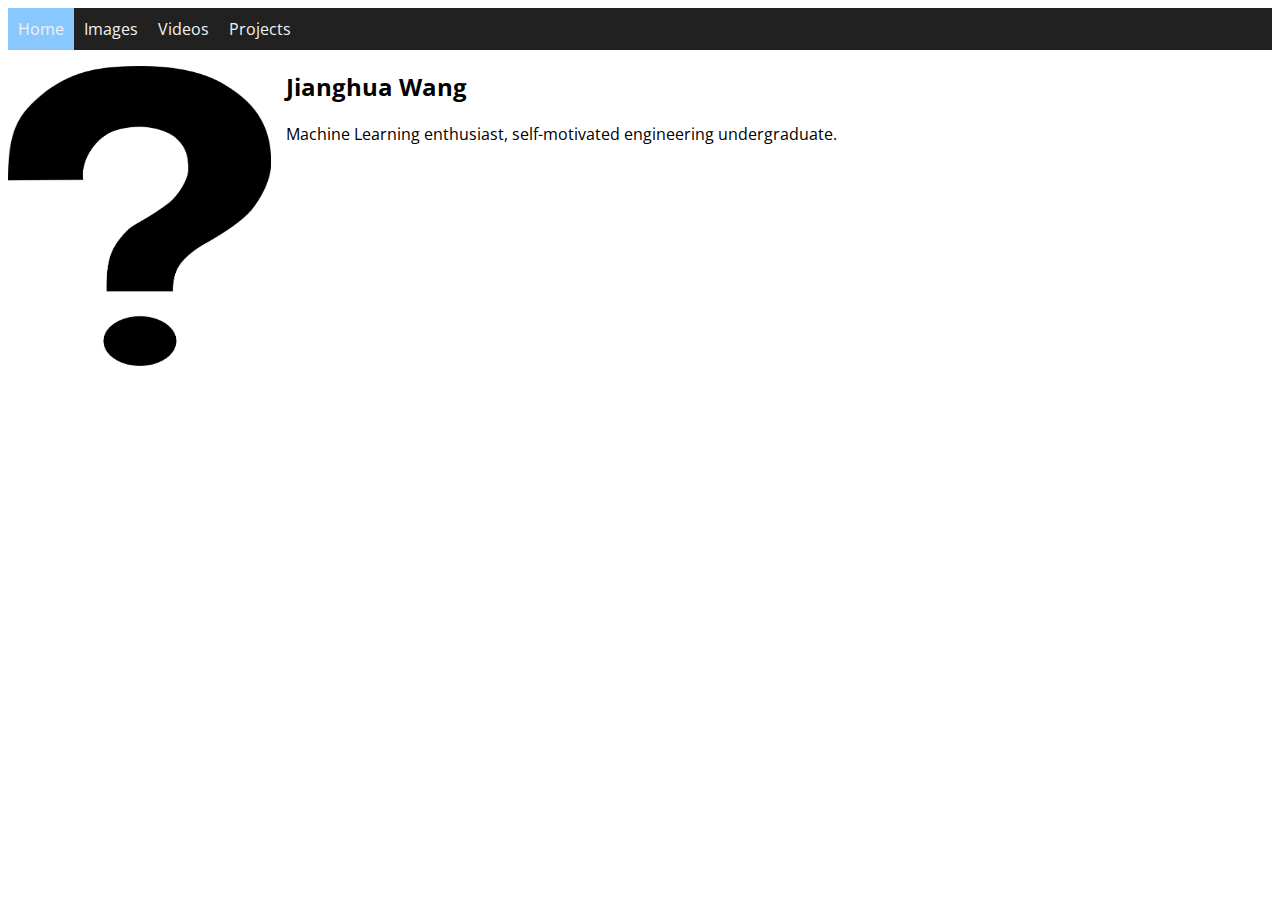
<file: index.html>
<!DOCTYPE html>
<html>
<head>
    <title>Jianghua's pages</title>
    <meta charset="UTF-8">
    <meta name="viewport" content="width=device-width, initial-scale=1.0">
    <link href="https://fonts.googleapis.com/css?family=Open+Sans" rel="stylesheet">
    <link rel="stylesheet" type="text/css" href="style.css">
    <script src="https://code.jquery.com/jquery-3.5.0.js" integrity="sha256-r/AaFHrszJtwpe+tHyNi/XCfMxYpbsRg2Uqn0x3s2zc=" crossorigin="anonymous"></script>
    <script src="script.js"></script>
</head>
<body>
    <div class="navbar">
        <div id="hometab" class="current">
            <a href="index.html">Home</a>
        </div>
        <div id="imagestab">
            <a href="images.html">Images</a>
        </div>
        <div id="videostab">
            <a href="videos.html">Videos</a>
        </div>
        <div id="projectstab">
            <a href="projects.html">Projects</a>
        </div>
    </div>
    <div class="index-body">
        <div> 
            <img id="selfie" src="files/sample.png">
        </div>
        <div id="intro">
            <h2>
                Jianghua Wang
            </h2>
            <p> 
                Machine Learning enthusiast, self-motivated engineering undergraduate. 
            </p>
        </div>
    </div>
    <div>
        <button id="back" onclick="backtoTop()">Back to Top</button>
    </div>
</body>
</html>
</file>
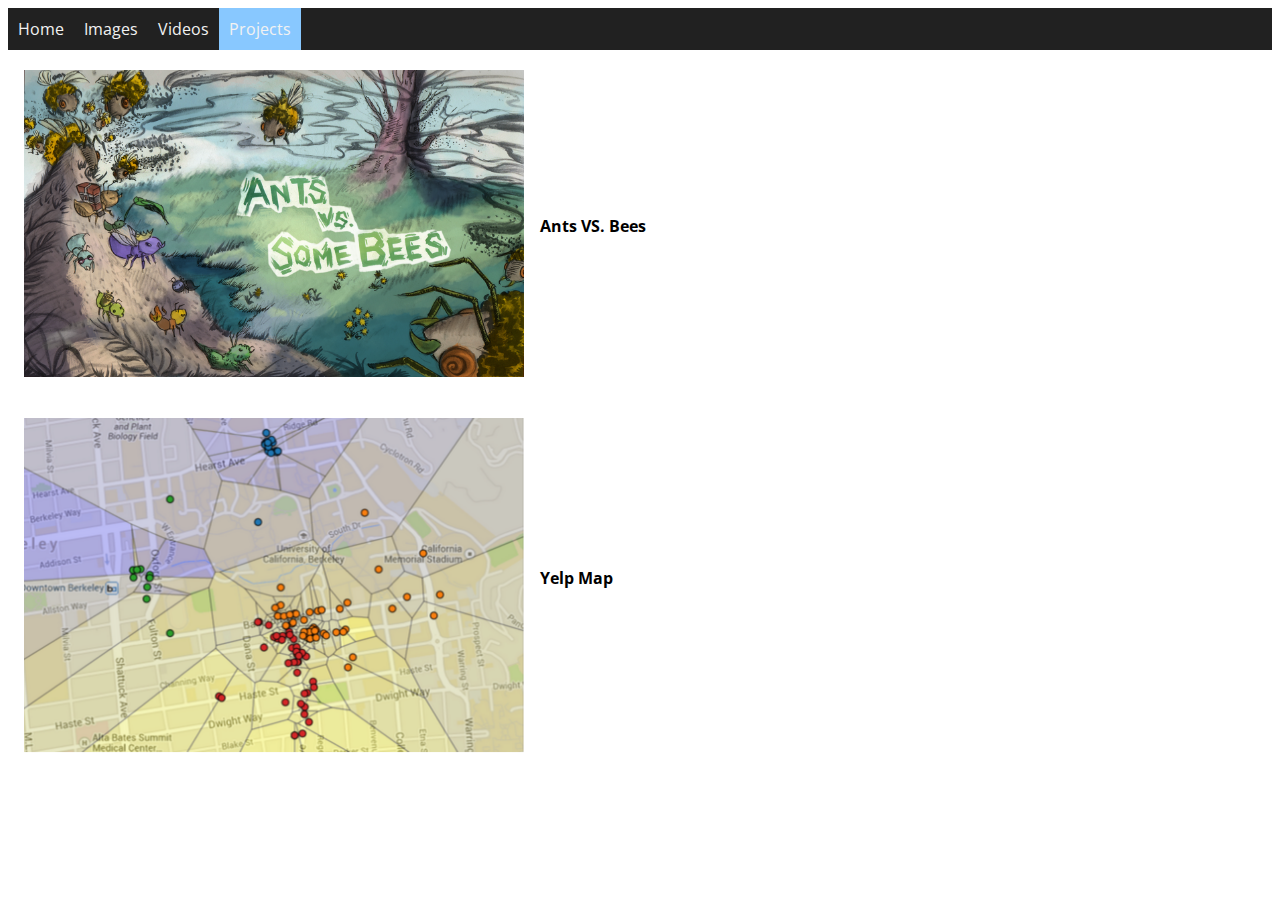
<file: projects.html>
<!DOCTYPE html>
<html>
<head>
    <title>Jianghua's Page</title>
    <meta charset="UTF-8">
    <meta name="viewport" content="width=device-width, initial-scale=1.0">
    <script src="https://code.jquery.com/jquery-3.5.0.js" integrity="sha256-r/AaFHrszJtwpe+tHyNi/XCfMxYpbsRg2Uqn0x3s2zc=" crossorigin="anonymous"></script>
    <link href="https://fonts.googleapis.com/css?family=Open+Sans" rel="stylesheet">
    <link rel="stylesheet" type="text/css" href="style.css">
    <script src="script.js"></script>
</head>
<body>
    <div class="navbar">
        <div id="hometab">
            <a href="index.html">Home</a>
        </div>
        <div id="imagestab">
            <a href="images.html">Images</a>
        </div>
        <div id="videostab">
            <a href="videos.html">Videos</a>
        </div>
        <div id="projectstab" class="current">
            <a href="projects.html">Projects</a>
        </div>
    </div>
    </div>
    <div class="projects">
        <div class="project">
            <div class="project-img">
                <a href="https://github.com/jianghuawang/AntVS.Bees">
                    <img src="files/antvsbee-mainpage.png">
                </a>
            </div>
            <div class="project-description">
                <p>
                    <strong>Ants VS. Bees</strong>
                </p>
            </div>
        </div>
        <div class="project">
            <div class="project-img">
                <a href="https://github.com/jianghuawang/Yelpmap">
                    <img class="project-img" src="files/map.png">
                </a>
            </div>
            <div class="project-description">
                <p>
                    <strong>Yelp Map</strong>
                </p>
            </div>
        </div>
    </div>    
    <div>
        <button id="back" onclick="backtoTop()">Back to Top</button>
    </div>
</body>
</html>
</file>
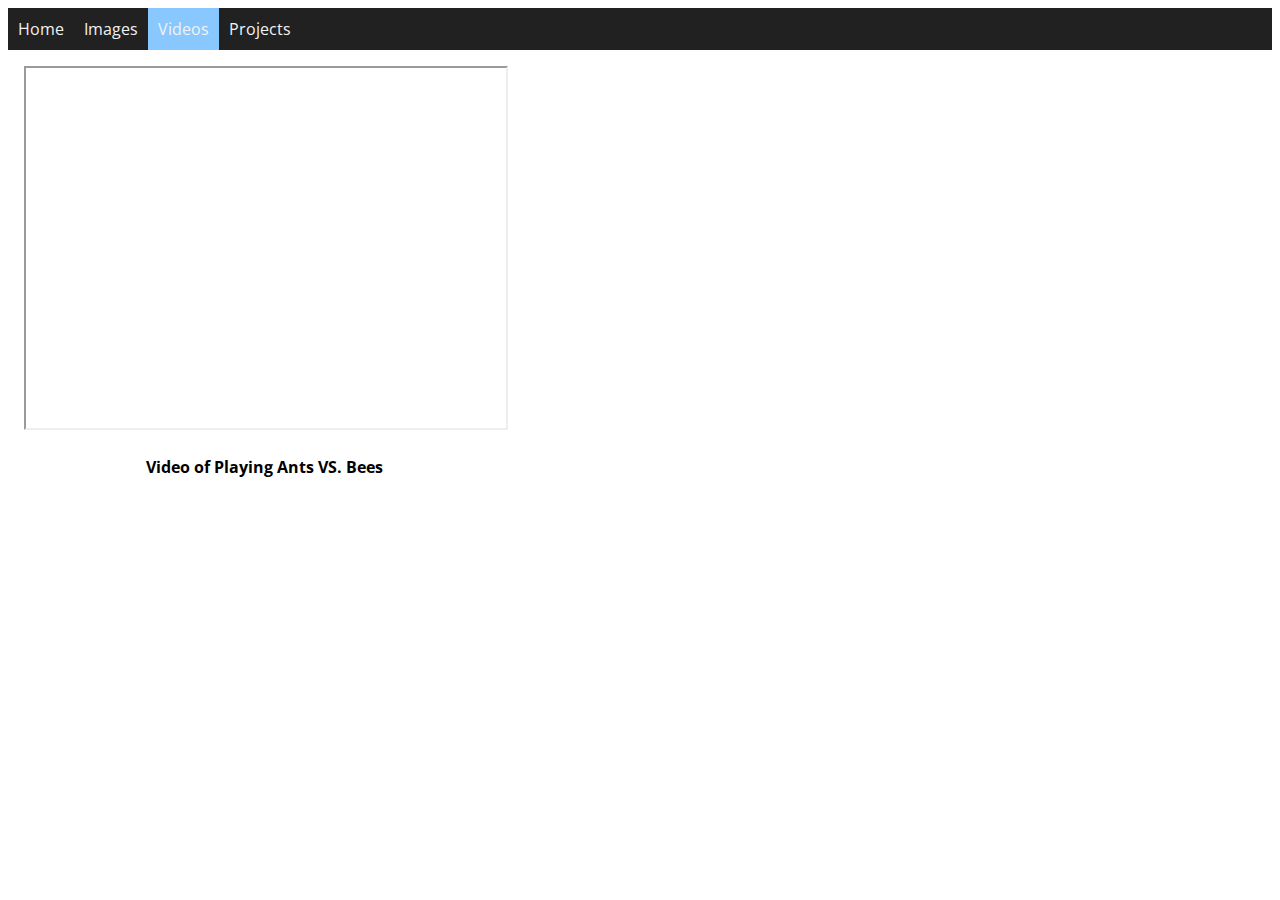
<file: videos.html>
<!DOCTYPE html>
<html>
<head>
    <title>Jianghua's pages</title>
    <meta charset="UTF-8">
    <meta name="viewport" content="width=device-width, initial-scale=1.0">
    <script src="https://code.jquery.com/jquery-3.5.0.js" integrity="sha256-r/AaFHrszJtwpe+tHyNi/XCfMxYpbsRg2Uqn0x3s2zc=" crossorigin="anonymous"></script>
    <link rel="stylesheet" type="text/css" href="style.css">
    <link href="https://fonts.googleapis.com/css?family=Open+Sans" rel="stylesheet">
    <script src="script.js"></script>
</head>
<body>
    <div class="navbar">
        <div id="hometab">
            <a href="index.html">Home</a>
        </div>
        <div id="imagestab">
            <a href="images.html">Images</a>
        </div>
        <div id="videostab" class="current">
            <a href="videos.html">Videos</a>
        </div>
        <div id="projectstab">
            <a href="projects.html">Projects</a>
        </div>
    </div>
    <div id="video-grid">
        <div class="video-item">
            <div class="video-cell">
                <iframe height="360" width="480" with src="https://www.youtube.com/embed/FCaWv7VLnS4"></iframe>
            </div>
            <div class="video-caption">
                <h4>Video of Playing Ants VS. Bees</h4>
            </div>
        </div>
    </div>
    <div>
        <button id="back" onclick="backtoTop()">Back to Top</button>
    </div>
</body>
</html>
</file>
<file: style.css>
.index-body{
    display: flex;
}
#selfie{
    margin-top: 16px;
    width: 262.5px;
    height: 300px;
}
.header div h1{
    color: #FFFFFF;
}
.navbar{
    background-color: #212121;
    display: flex;
}
.current{
    background-color: #88C8FF;
    color: white;
}
.navbar > div > a{
    display: inline-block;
    padding: 10px;
    text-decoration: none;
    color:#f2f2f2;
}
.navbar div a:hover{
    background-color: whitesmoke;
    color:#000000;
}
#intro{
    margin-left: 15px;
}
html{
    font-family: "Open Sans", sans-serif;
}
.project{
    display: flex;
    height: 320px;
    padding: 16px;
}
.project-img{
    max-width: 500px;
    display: block;
    margin-top: auto;
    margin-bottom: auto;
}
.project-description{
    margin-top: auto;
    margin-bottom: auto;
    padding-left: 16px;
}
.project-img a img{
    max-width: 100%;
}

.image-container{
    display: grid;
    grid-template-columns: repeat(auto-fit,minmax(400px,auto));
    grid-gap: 2rem;
}

.image-picture{
    max-width: 400px;
    max-height: 400px;  
    margin: 0px auto;
    display: block;
    cursor: pointer;
    transition: 0.3s;
}

.video-item{
    height: 380px;
    padding: 16px;
}
.video-cell{
    max-width: 480px;
    display: block;
}
.video-cell iframe{
    max-width: 100%;
}
.video-caption{
    max-width: 480px;
    text-align: center;
}
#back{
	background-color:#599bb3;;
	border-radius:28px;
	border:1px solid #599bb3;
	display:inline-block;
	cursor:pointer;
	color:#ffffff;
	font-family:Arial;
	font-size:17px;
	padding:16px 31px;
	text-decoration:none;
    position: fixed;
    visibility: hidden;
    right: 20px;
    bottom: 40px;
}
  
.modal {
    display: none;
    position: fixed;
    z-index: 1;
    left: 0;
    top: 0;
    width: 100%;
    height: 100%;
    background-color: rgb(0,0,0);
    background-color: rgba(0,0,0,0.9);
    flex-direction: column;
    justify-content: center;
}

.modal-content {
    margin-left: auto;
    margin-right: auto;
    display: block;
    width: 80%;
    max-width: 700px;
  }
</file>
